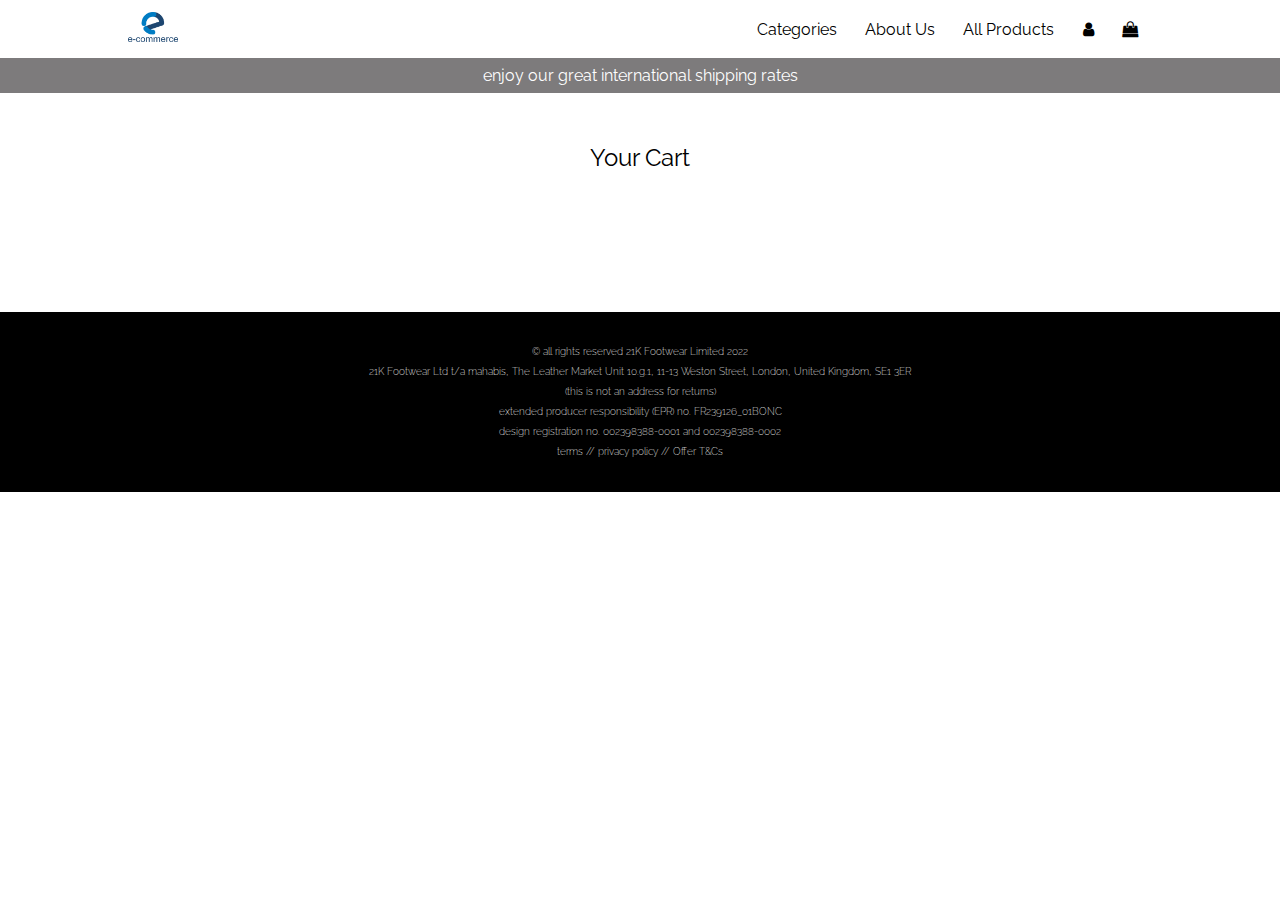
<file: cartPage.html>
<!DOCTYPE html>
<html lang="en">
<head>
    <meta charset="UTF-8">
    <meta http-equiv="X-UA-Compatible" content="IE=edge">
    <meta name="viewport" content="width=device-width, initial-scale=1.0">
    <link rel="stylesheet" href="./assets/css/style.css">
    <link rel="stylesheet" href="./assets/css/responsive.css">
    <link rel="preconnect" href="https://fonts.googleapis.com">
    <link rel="preconnect" href="https://fonts.gstatic.com" crossorigin>
    <link href="https://fonts.googleapis.com/css2?family=Raleway:wght@200;400;600;700&display=swap" rel="stylesheet">
    <link rel="stylesheet" href="https://cdnjs.cloudflare.com/ajax/libs/font-awesome/4.7.0/css/font-awesome.min.css">
    <title>E-commerce</title>
</head>
<body>

    <nav>
        <div class="menu-nav">
            <div class="leftNav">
                <a href="./index.html"><img src="./images/ecommercelogo.png" alt=""></a>
            </div>
            <div class="rightNav">
                <ul>
                    <li id="mainMenu"><a href="#">Categories</a>
                        <ul id="submenu">
                            <li><a href="mensShoppingPage.html">Mens</a></li>
                            <li><a href="./womensShoppingPage.html">Womens</a></li>
                        </ul>
                    </li>
                    <li><a href="">About Us</a></li>
                    <li><a href="./allProducts.html">All Products</a></li>
                    <li><a href="./loginpage.html"><i class="fa fa-user" aria-hidden="true"></i></a></li>
                    <li><a href=""><i class="fa fa-shopping-bag" aria-hidden="true"></i>
                    </a></li>
                </ul>
            </div>
        </div>
        <div class="sub-title-nav">
            <p>enjoy our great international shipping rates</p>
        </div>
    </nav>

    <h2 style="text-align: center; margin: 50px 0; font-weight: normal;">Your Cart</h2>

    <div class="fullCart">
        <!-- <div class="carted">
            <div class="cartLeftSide">
                <div class="addedProduct">
                    <p id="close">close</p>
                    <div class="proImage">
                        <img src="https://cdn.shopify.com/s/files/1/0238/5795/products/MB-F-TO-SW-2_medium.jpg?v=1615546004" alt="">
                    </div>
                    <div class="proDetails">
                        <p><span>Mahabis breathe</span></p>
                        <p><span>Color white</span></p>
                        <p><span>size 34</span></p>
    
                        <div class="quantity">
                            <button id="minusQuan">-</button>
                            <input type="number" min="1">
                            <button id="plusQuan">+</button>
                        </div>
                    </div>
                </div>
            </div>
    
            <div class="cartRightSide">
                
                <div class="cartAdd">
                    <p><span>Subtotal</span> <span><b>$98</b></span></p>
                    <p><span>Shipping</span> <span><b>calculated</b>
                    </span></p>
                    
                </div>
    
                <button id="checkOutBtn">Checkout</button>
    
                <div class="extBtns">
                    <button><a href="">continue shopping</a></button>
                    <button>clear cart</button>
                </div>
            </div>
        </div> -->

        <button id="contShopt">Continue Shopping</button>
    </div>

    <div class="clearify"></div>


    <footer>
        <p>© all rights reserved 21K Footwear Limited 2022
     </p>
        <p>21K Footwear Ltd t/a mahabis, The Leather Market Unit 10.g.1, 11-13 Weston Street, London, United Kingdom, SE1 3ER
     </p>
        <p>(this is not an address for returns)
     </p>
        <p>extended producer responsibility (EPR) no. FR239126_01BONC
     </p>
        <p>design registration no. 002398388-0001 and 002398388-0002
     </p>
        <p>terms // privacy policy // Offer T&Cs</p>

    </footer>

     <script src="./assets/js/cartPage.js" type="module"></script>
 </body>
 </html>
</file>
<file: assets/css/style.css>
*{
    margin: 0;
    padding: 0;
    box-sizing: border-box;
    font-family: 'Raleway', sans-serif;
}

/* common cssk */



.activeBtn{
    font-weight: bold;
    border-bottom: 1px solid #000;
}

.clearify{
    content: '';
    clear: both;
    display: table;
}

img{
    max-width: 100%;
}

ul,ol{
    list-style-type: none;
}

a{
    text-decoration: none;
}

/* common cssk */

/* nav bar css */

nav{
    width: 100%;
}

#mainMenu{
    position: relative;
}

#mainMenu ul{
    display: none;
}

#mainMenu ul{
    position: absolute;
    display: none;
    background-color: #fff;
    padding: 5px 9px;
}

#mainMenu ul.show{
    display: block;
}

#submenu li a{
    display: block;
    padding: 4px 8px;
}

#mainMenu:hover #submenu li:hover{
    background-color: aquamarine;
}

.getBtn{
    cursor: pointer;
    outline: none;
    background-color: rgb(21, 73, 73);
    padding: 5px 8px;
    outline: none;
    border: none;
    color: #fff;
}

.getBtn a{
    color: #fff;
}

nav .menu-nav{
    padding: 12px 0;
    width: 80%;
    margin: 0 auto;
    display: flex;
    align-items: center;
    justify-content: space-between;
}

.leftNav{
    width: 30%;
}

.leftNav img{
    width: 50px;
    height: auto;
}

.rightNav{
    width: 40%;
}

.rightNav ul{
    display: flex;
    align-items: center;
    justify-content: space-around;
}

.rightNav ul li a{
    color: #000;
    display: block;
    font-weight: normal;
}

nav .sub-title-nav{
    padding: 8px 0;
    background-color: #7d7b7c;
    text-align: center;
    color: #fff;
    width: 100%;
    margin: 0 auto;
    display: block;
}

/* nav bar css */

.shopping-ctg-btn{
    padding: 30px 0;
    width: 500px;
    margin: 0 auto;
    display: flex;
    align-items: center;
    justify-content: space-around;
}

.shopping-ctg-btn button{
    cursor: pointer;
    padding: 17px 19px;
    color: #fff;
    text-transform: uppercase;
    outline: none;
    border: none;
    background-color: #000;
    border-radius: 4px;
    -webkit-border-radius: 4px;
    -moz-border-radius: 4px;
    -ms-border-radius: 4px;
    -o-border-radius: 4px;
    border: 1px solid #000;
}

.shopping-ctg-btn button:hover{
    background-color: #fff;
    border: 1px solid #000;
    transition: 0.5s;
    -webkit-transition: 0.5s;
    -moz-transition: 0.5s;
    -ms-transition: 0.5s;
    -o-transition: 0.5s;
}

.shopping-ctg-btn button a{
    color: #fff;
    display: block;
    font-weight: bold;
}

.shopping-ctg-btn button a:hover{
    color: #000;
    transition: 0.5s;
    -webkit-transition: 0.5s;
    -moz-transition: 0.5s;
    -ms-transition: 0.5s;
    -o-transition: 0.5s;
}

/* shopping tab css */

.proudctSlideSumm{
    width: 100%;
}

.proudctSlideSumm{
    margin: 20px 0;
}

.proudctSlideSumm .head{
    width: 50%;
    text-align: center;
    margin: 0 auto;
}

.proudctSlideSumm .head h2{
    font-size: 40px;
}

.proudctSlideSumm .product-tab{
    width: 100%;
    display: block;
}

.product-tab .tab-buttons{
    padding: 40px 0;
    width: 50%;
    margin: 0 auto;
    text-align: center;
    display: flex;
    align-items: center;
    justify-content: space-around;
    border-bottom: 2px solid #000;
}

.product-tab .tab-buttons button{
    background-color: #fff;
    border: none;
    outline: none;
    cursor: pointer;
    font-size: 18px;
    font-weight: 400;
    
}

.product-tab .productSumm{
    background-color: #fff;
    width: 90%;
    margin: 30px auto;
}

.productBox{
    cursor: pointer;
    padding: 10px;
    background-color: #8a8a8a;
    width: 30%;
    float: left;
    margin: 20px 5px;
}

.productBox .prodImg{
    height: 400px;
    
}

.prodImg img{
    height: 100%;
}

.prodImg img:hover{
    transition: 0.6s;
    transform: scale(1.05);
    -webkit-transform: scale(1.05);
    -moz-transform: scale(1.05);
    -ms-transform: scale(1.05);
    -o-transform: scale(1.05);
    -webkit-transition: 0.6s;
    -moz-transition: 0.6s;
    -ms-transition: 0.6s;
    -o-transition: 0.6s;
}

.prod-details{
    padding: 10px;
}

.prod-details p{
    line-height: 25px;
    color: #fff;
}

#prodName, #prodPice{
    font-weight: 600;
}


/* shopping tab css */

/* companyTitle css */

.companyTitle{
    width: 100%;
    margin: 40px 0;
    text-align: center;
}

.companyTitle p{
    font-weight: bold;
    font-size: 40px;
}

.companyTitle p span{
    font-weight: normal;
}

/* companyTitle css */

/* hero- area cssk */

.hero-area{
    background-color: #8a8a8a;
    width: 90%;
    margin: 0 auto;
}

.hero-area .hero-img{
    width: 100%;
}

.hero-area .hero-img img{
    width: 100%;
    height: auto;
}

.hero-text{
    padding: 20px 15px;
    width: 100%;
    background-color: #8a8a8a;
    overflow: hidden;
}

.left-hero-text{
    color: #fff;
    font-weight: 600;
    float: left;
    width: 22%;
    font-size: 30px;
    
}

.right-hero-text{
    border-left: 3px solid #000;
    padding-left: 10px;
    width: 70%;
    float: right;
    color: #fff;
}


/* hero- area cssk */

/* footer-area css */

footer{
    background-color: #000;
    color: #fff;
    font-weight: 200;
    text-align: center;
    width: 100%;
    padding: 30px;
    font-size: 10px;
    line-height: 20px;
    margin-top: 90px;
}


/* footer-area css */

/* login form css */

.login-form{
    width: 550px;
    margin: 100px auto;
}

.login-form h2{
    font-size: 40px;
    text-align: center;
    font-weight: 400;
}

.login-form form{
    width: 100%;
}

form label{
    text-transform: uppercase;
    color: orangered;
}

form input{
    width: 100%;
    outline: none;
    border: 1px solid lightgray;
    margin: 5px 0 20px 0;
    padding: 10px;
}

form button{
    margin-top: -10px;
    width: 100%;
    background-color: orangered;
    outline: none;
    border: none;
    cursor: pointer;
    padding: 10px;
    text-transform: uppercase;
    font-size: 18px;
    color: #fff;
    font-weight: 600;
    border-radius: 5px;
    -webkit-border-radius: 5px;
    -moz-border-radius: 5px;
    -ms-border-radius: 5px;
    -o-border-radius: 5px;
}

.extBtn{
    margin: 20px 0;
    display: flex;
    align-items: center;
    justify-content: space-around;
}

#createAcc, #forgotPass{
    font-size: 17px;
    color: orangered;
    background-color: #fff;
    cursor: pointer;
    outline: none;
    border: none;
}

/* login form css */

/* product page css */

/* filter button design  */

.filter-btn-div{
    width: 50%;
    margin: 20px auto;
}

.filter-btn-div p{
    text-align: center;
    font-size: 20px;
}

.filter-btns{
    width: 100%;
    display: flex;
    align-items: center;
    justify-content: space-around;
    margin: 20px 0;
}

.filter-btns select{
    width: 30%;
    outline: none;
    border: 1px solid #000;
    padding: 8px;
    cursor: pointer;
}

.filter-btns select option{
    padding: 8px;
    background-color: orangered;
    color: #fff;
    font-size: 18px;
    cursor: pointer;
    border-top: 0.5px dotted orange;
}

/* filter button design  */

/* all box css design  */

.allProducts{
    display: block;
    width: 90%;
    margin: 30px auto;
}

.allProducts .allProBox{
    cursor: pointer;
    color: #fff;
    width: 32%;
    float: left;
    margin: 20px 3px;
    padding: 10px;
    background-color: #8a8a8a;
}

.allProBox .prodImg{
    width: 100%;
}

.prodImg img{
    width: 100%;
    height: auto;
}

/* .proDetials p{
    line-height: 22px;
} */

#proprice{
    color: orange;
    padding-top: 10px;
    font-weight: 600;
    font-size: 24px;
}

/* all box css design  */

/* cart page cssk */

/* cart design css */

.cart-products{
    width: 90%;
    margin: 20px auto;
    overflow: hidden;
    padding: 20px 0;
}

.product-images{
    background-color: #7d7b7c;
    width: 60%;
    float: left;
    padding: 10px;
}

.product-images img{
    width: 48%;
    margin: 20px 1%;
    float: left;
}

.product-all-types{
    width: 35%;
    float: right;
}

.prod-colors{
    margin: 20px 0 0 0;
    width: 100%;
    display: block;
}

#proName{
    font-size: 20px;
}

#proprice{
    margin: 10px 0 15px 0;
}

.prod-colors p{
    text-align: center;
}

.prod-colors select{
    width: 95%;
    outline: none;
    border: 1px solid #000;
    padding: 8px;
    margin: 13px 0;
}

.prod-colors option{
    width: 95%;
    padding: 8px;
}

#addCartBtn{
    width: 95%;
    padding: 8px 10px;
    background-color: #000;
    color: #fff;
    font-weight: bold;
    cursor: pointer;
    text-transform: uppercase;
}

.allProducts h3{
    text-align: center;
    font-size: 20px;
    text-transform: capitalize;
}

/* cart design css */

/* .carted product page feDiffuseLighting */

.carted{
    width: 60%;
    margin: 20px auto;
}

.fullCart{
    width: 100%;
}

.carted h2{
    font-weight: 400;
    text-align: center;
}

.cartLeftSide{
    width: 70%;
    float: left;
}

.addedProduct{
    width: 100%;
    display: block;
}

.addedProduct #close{
    float: right;
}

.addedProduct .proImage{
    width: 30%;
    float: left;
}

.proImage img{
    width: 100%;
    height: auto;
}

.quantity{
    margin: 10px 0;
    width: 100px;
    display: flex;
    align-items: center;
}

.quantity button{
    width: 30%;
    outline: none;
    border: 0.5px solid lightgray;
}

.quantity input{
    width: 40%;
    outline: none;
    border: 0.5px solid lightgray;
}

.proDetails{
    width: 70%;
    float: right;
    padding: 10px;
}



.cartRightSide{
    width: 30%;
    float: right;
    padding: 0 10px;
}

.cartRightSide .cartAdd{
    width: 100%;
}

.cartAdd p{
    width: 100%;
    margin: 10px 0;
    display: flex;
    align-items: center;
    justify-content: space-between;
}

#checkOutBtn{
    width: 100%;
    padding: 8px;
    margin: 15px 0;
    background-color: #000;
    color: #fff;
    font-weight: bold;
    font-size: 18px;
    outline: none;
    border: none;
    cursor: pointer;
    border-radius: 5px;
    -webkit-border-radius: 5px;
    -moz-border-radius: 5px;
    -ms-border-radius: 5px;
    -o-border-radius: 5px;
}

.extBtns{
    display: flex;
    align-items: center;
    flex-direction: column;
}

.extBtns button{
    width: 100%;
    background-color: transparent;
    cursor: pointer;
    margin: 10px 0;
    border: none;
    outline: none;
}
</file>
<file: assets/css/responsive.css>
@media only screen and (max-width: 770px){
    .rightNav {
        width: 70%;
    }

    .productBox {
        width: 48%;
    }
}

@media only screen and (max-width: 600px){
    .rightNav {
        width: 100%;
    }

    .rightNav ul{
        justify-content: space-between;
    }

    .leftNav{
        text-align: center;
        width: 100%;
        margin: 10px 0;
    }

    .productBox {
        width: 100%;
    }

    .menu-nav{
        flex-direction: column;
    }

    .shopping-ctg-btn {
        width: 100%;
    }

    
    .proudctSlideSumm .head{
        width: 100%;
    }

    .proudctSlideSumm .head h2{
        font-size: 35px;
    }

    .product-tab .tab-buttons {
        padding: 20px 0;
        width: 100%;
    }

    .hero-text {
        padding: 7px 5px;
    }

    .left-hero-text {
        color: #fff;
        font-weight: 600;
        float: left;
        width: 22%;
        font-size: 18px;
    }

    .login-form{
        width: 100%;
        padding: 0 10px;
    }
}

@media only screen and (max-width: 400px){
    .allProducts {
        width: 100%;
    }

    .allProducts .allProBox {
        width: 48%;
        margin: 20px 1%;
        
    }

    .filter-btns {
        flex-direction: column;
    }

    .filter-btns select {
        width: 90%;
        margin: 10px 0;
    }
}
</file>
